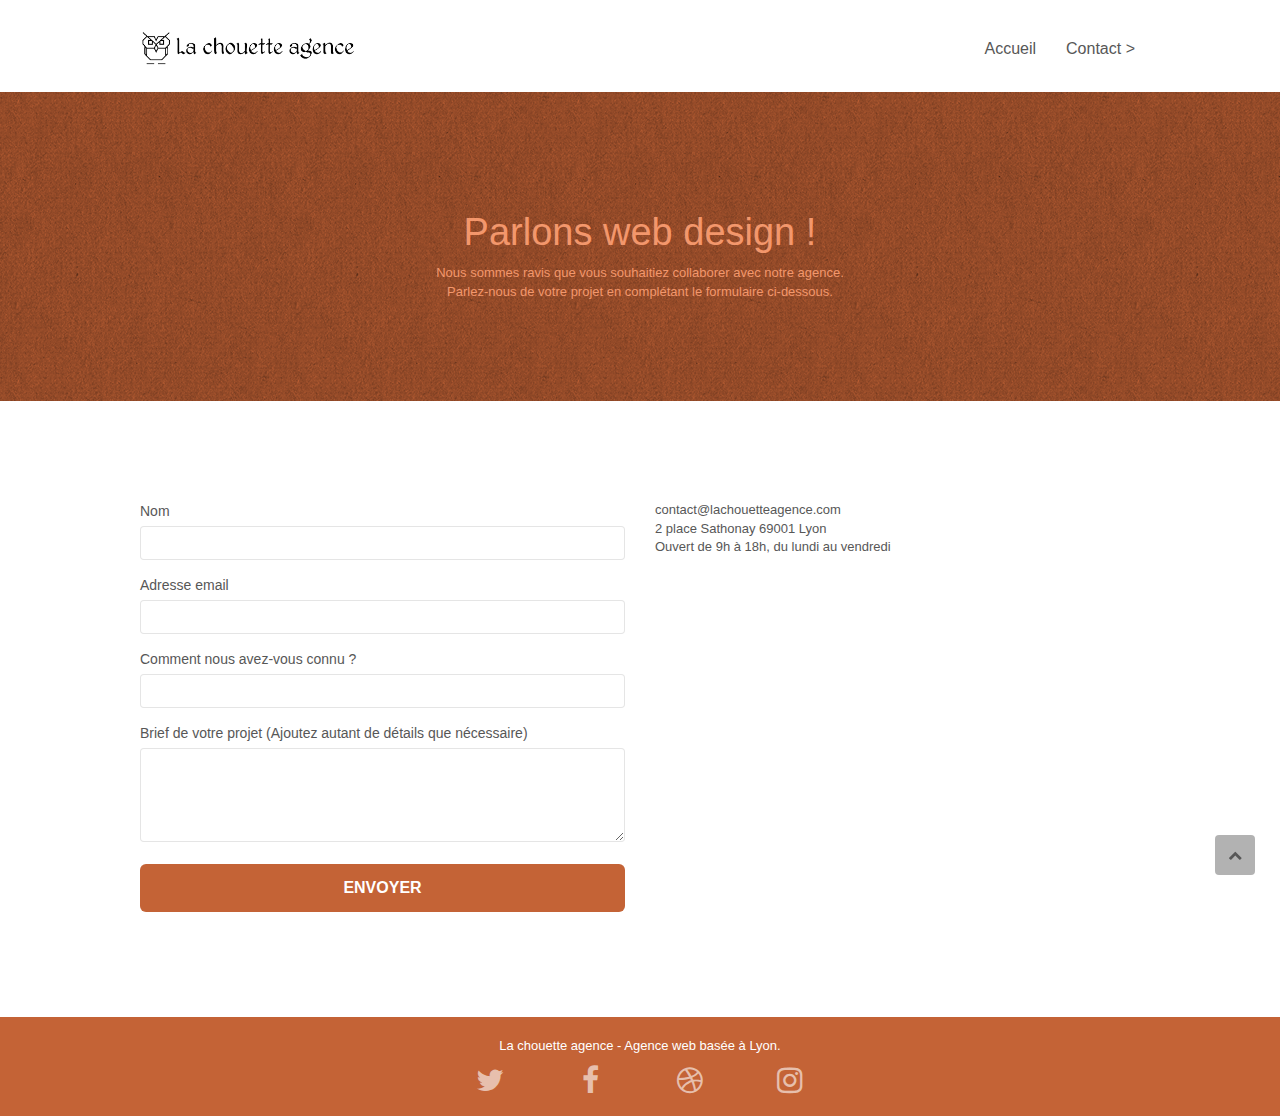
<file: Chouette/contact.html>
<!doctype html>
<html lang="fr">

<head>
	<meta charset="utf-8">
	<meta name="keywords" content="">
	<meta name="description" content="page contact agence chouette">
	<meta name="viewport" content="width=device-width, initial-scale=1.0, viewport-fit=cover">
	<link rel="shortcut icon" type="image/png" href="assets/img/favicon.jpg">

	<link rel="stylesheet" type="text/css" href="assets/css/bootstrap.css">
	<link rel="stylesheet" type="text/css" href="style.css">
	<link rel="stylesheet" type="text/css" href="assets/css/font-awesome.css">
	<link rel="stylesheet" type="text/css" href="assets/css/et-line.css">


	<script src="components/js/jquery-2.1.0.js"></script>
	<script src="components/js/bootstrap.js"></script>
	<script src="components/js/blocs.js"></script>
	<script src="components/js/jqBootstrapValidation.js"></script>
	<script src="components/js/formHandler.js"></script>
	<title>La chouette-Contact</title>


	<!-- Analytics -->

	<!-- Analytics END -->

</head>

<body>
	<!-- Principal conteneur -->
	<div class="page-container">

		<!-- bloc-0 -->
		<div class="bloc bgc-white l-bloc " id="bloc-0">
			<div class="container bloc-sm">
				<nav class="navbar row">
					<div class="navbar-header">

						<a class="navbar-brand" href="index.html">
							<img src="assets/img/la-chouette-agence.png" alt="atlanta web design logo" height="40" />
						</a>
						<button id="nav-toggle" type="button" class="ui-navbar-toggle navbar-toggle"
							data-toggle="collapse" data-target=".navbar-1">
							<span class="sr-only">Toggle navigation</span><span class="icon-bar"></span><span
								class="icon-bar"></span><span class="icon-bar"></span>
						</button>
					</div>
					<div class="collapse navbar-collapse navbar-1 special-dropdown-nav">
						<ul class="site-navigation nav navbar-nav">
							<li>
								<a href="index.html">Accueil</a>
							</li>
							<li>
								<a href="contact.html">Contact &gt;</a>
							</li>
						</ul>
					</div>
				</nav>
			</div>
		</div>
		<!-- bloc-0 END -->

		<!-- bloc-6 -->
		<div class="bloc bg-dots-bg bg-repeat bgc-atomic-tangerine d-bloc bloc-bg-texture texture-paper" id="bloc-6">
			<div class="container bloc-lg">
				<div class="row">
					<div class="col-sm-12">
						<h1 class="text-center hero-bloc-text tc-white">
							Parlons web design !
						</h1>
						<p class="text-center mg-lg tc-white tight-width-whitespace">
							Nous sommes ravis que vous souhaitiez collaborer avec notre agence.<br>
							Parlez-nous de votre projet en complétant le formulaire ci-dessous.
						</p>
					</div>
				</div>
			</div>
		</div>
		<!-- bloc-6 END -->

		<!-- bloc-7 -->
		<div class="bloc bgc-white l-bloc" id="bloc-7">
			<div class="container bloc-lg">
				<div class="row">
					<div class="col-sm-6">
						<form id="form_1" novalidate success-msg="Your message has been sent."
							fail-msg="Sorry it seems that our mail server is not responding, Sorry for the inconvenience!">
							<div class="form-group">
								<label aria-label="Nom">
									Nom
								</label>
								<input id="name" aria-label="Nom" class="form-control" required />
							</div>
							<div class="form-group">
								<label aria-label="Adresse email">
									Adresse email
								</label>
								<input aria-label="Adresse email" id="email" class="form-control" type="email"
									required />
							</div>
							<div class="form-group">
								<label aria-label="Comment nous avez-vous connu ?">
									Comment nous avez-vous connu ?
								</label>
								<input aria-label="Adresse email" class="form-control" type="email" required
									id="input_504" />
							</div>
							<div class="form-group">
								<label aria-label="Brief de votre projet (Ajoutez autant de détails que nécessaire)">
									Brief de votre projet (Ajoutez autant de détails que nécessaire)<br>
								</label><textarea id="message" aria-label="Adresse email" class="form-control" rows="4"
									cols="50" required></textarea>
							</div>
							<button class="bloc-button btn btn-lg btn-block cta-hero btn-atomic-tangerine"
								type="submit">
								Envoyer
							</button>
						</form>
					</div>
					<div class="col-sm-6">
						<p>
							contact@lachouetteagence.com<br>2 place Sathonay 69001 Lyon<br>Ouvert de 9h à 18h, du lundi
							au vendredi<br>
						</p>
					</div>
				</div>
			</div>
		</div>
		<!-- bloc-7 END -->

		<!-- ScrollToTop Button -->
		<a class="bloc-button btn btn-d scrollToTop" onclick="scrollToTarget('1')"><span
				class="fa fa-chevron-up"></span></a>
		<!-- ScrollToTop Button END-->


		<!-- Footer - bloc-8 -->
		<div class="bloc bgc-atomic-tangerine d-bloc" id="bloc-8">
			<div class="container bloc-sm">
				<div class="row">
					<div class="col-sm-12">
						<p class="text-center white">
							La chouette agence - Agence web basée à Lyon.<br>
						</p>
						<div class="row row-no-gutters social">
							<div class="col-sm-3">
								<div class="text-center">
									<a class="social" href="index.html" aria-label="twitter"><span
											class="fa fa-twitter icon-md"></span></a>
								</div>
							</div>
							<div class="col-sm-3">
								<div class="text-center">
									<a class="social" href="index.html" aria-label="facebook"><span
											class="fa fa-facebook icon-md"></span></a>
								</div>
							</div>
							<div class="col-sm-3">
								<div class="text-center">
									<a class="social" href="index.html" aria-label="dribble"><span
											class="fa fa-dribbble icon-md"></span></a>
								</div>
							</div>
							<div class="col-sm-3">
								<div class="text-center">
									<a class="social" href="index.html" aria-label="instagram"><span
											class="fa fa-instagram icon-md"></span></a>
								</div>
							</div>
						</div>
					</div>
				</div>
			</div>
		</div>
		<!-- Footer - bloc-8 END -->

	</div>
	<!-- Principal conteneur END -->


</body>

</html>
</file>
<file: Chouette/style.css>
body {
    margin: 0;
    padding: 0;
    background: #FFF;
    overflow-x: hidden;
    -webkit-font-smoothing: antialiased;
    -moz-osx-font-smoothing: grayscale;
}

a,
button {
    transition: all .3s ease-in-out;
    outline: none !important;
}

a:hover {
    text-decoration: none;
    cursor: pointer;
}

#page-loading-blocs-notifaction {
    position: fixed;
    top: 0;
    bottom: 0;
    width: 100%;
    z-index: 100000;
    background: #FFFFFF url("assets/img/pageload-spinner.gif") no-repeat center center;
}


.bloc {
    width: 100%;
    clear: both;
    background: 50% 50% no-repeat;
    padding: 0 50px;
    -webkit-background-size: cover;
    -moz-background-size: cover;
    -o-background-size: cover;
    background-size: cover;
    position: relative;
}

.bloc .container {
    padding-left: 0;
    padding-right: 0;
}

.bloc-lg {
    padding: 100px 50px;
}

.bloc-md {
    padding: 50px;
}

.bloc-sm {
    padding: 20px 50px;
}

.bg-center,
.bg-l-edge,
.bg-r-edge,
.bg-t-edge,
.bg-b-edge,
.bg-tl-edge,
.bg-bl-edge,
.bg-tr-edge,
.bg-br-edge,
.bg-repeat {
    -webkit-background-size: auto !important;
    -moz-background-size: auto !important;
    -o-background-size: auto !important;
    background-size: auto !important;
}

.bg-repeat {
    background: repeat;
}

.bg-t-edge {
    background: top no-repeat;
}

.bloc-bg-texture::before {
    content: "";
    background-size: 2px 2px;
    position: absolute;
    top: 0;
    bottom: 0;
    left: 0;
    right: 0;
}

.texture-paper::before {
    background: url("assets/img/texture-paper.png");
    background-size: 280px 280px;
}

.b-parallax {
    background-attachment: fixed;
}

.d-bloc {
    color: rgba(255, 255, 255, .7);
}

.d-bloc button:hover {
    color: rgba(255, 255, 255, .9);
}

.d-bloc .icon-round,
.d-bloc .icon-square,
.d-bloc .icon-rounded,
.d-bloc .icon-semi-rounded-a,
.d-bloc .icon-semi-rounded-b {
    border-color: rgba(255, 255, 255, .9);
}

.d-bloc .divider-h span {
    border-color: rgba(255, 255, 255, .2);
}

.d-bloc .a-btn,
.d-bloc .navbar a,
.d-bloc .navbar-brand,
.d-bloc a .icon-sm,
.d-bloc a .icon-md,
.d-bloc a .icon-lg,
.d-bloc a .icon-xl,
.d-bloc h1 a,
.d-bloc h2 a,
.d-bloc h3 a,
.d-bloc h4 a,
.d-bloc h5 a,
.d-bloc h6 a,
.d-bloc p a {
    color: rgba(255, 255, 255, .6);
}

.d-bloc .a-btn:hover,
.d-bloc .navbar a:hover,
.d-bloc .navbar-brand:hover,
.d-bloc a:hover .icon-sm,
.d-bloc a:hover .icon-md,
.d-bloc a:hover .icon-lg,
.d-bloc a:hover .icon-xl,
.d-bloc h1 a:hover,
.d-bloc h2 a:hover,
.d-bloc h3 a:hover,
.d-bloc h4 a:hover,
.d-bloc h5 a:hover,
.d-bloc h6 a:hover,
.d-bloc p a:hover {
    color: rgba(255, 255, 255, 1);
}

.d-bloc .navbar-toggle .icon-bar {
    background: rgba(255, 255, 255, 1);
}

.d-bloc .btn-wire,
.d-bloc .btn-wire:hover {
    color: rgba(255, 255, 255, 1);
    border-color: rgba(255, 255, 255, 1);
}

.d-bloc .panel {
    color: rgba(0, 0, 0, .5);
}

.d-bloc .panel button:hover {
    color: rgba(0, 0, 0, .7);
}

.d-bloc .panel icon {
    border-color: rgba(0, 0, 0, .7);
}

.d-bloc .panel .divider-h span {
    border-color: rgba(0, 0, 0, .1);
}

.d-bloc .panel .a-btn {
    color: rgba(0, 0, 0, .6);
}

.d-bloc .panel .a-btn:hover {
    color: rgba(0, 0, 0, 1);
}

.d-bloc .panel .btn-wire,
.d-bloc .panel .btn-wire:hover {
    color: rgba(0, 0, 0, .7);
    border-color: rgba(0, 0, 0, .3);
}

.d-bloc .panel,
.l-bloc {
    color: rgba(0, 0, 0, .5);
}

.d-bloc .panel button:hover,
.l-bloc button:hover {
    color: rgba(0, 0, 0, .7);
}

.l-bloc .icon-round,
.l-bloc .icon-square,
.l-bloc .icon-rounded,
.l-bloc .icon-semi-rounded-a,
.l-bloc .icon-semi-rounded-b {
    border-color: rgba(0, 0, 0, .7);
}

.d-bloc .panel .divider-h span,
.l-bloc .divider-h span {
    border-color: rgba(0, 0, 0, .1);
}

.d-bloc .panel .a-btn,
.l-bloc .a-btn,
.l-bloc .navbar a,
.l-bloc .navbar-brand,
.l-bloc a .icon-sm,
.l-bloc a .icon-md,
.l-bloc a .icon-lg,
.l-bloc a .icon-xl,
.l-bloc h1 a,
.l-bloc h2 a,
.l-bloc h3 a,
.l-bloc h4 a,
.l-bloc h5 a,
.l-bloc h6 a,
.l-bloc p a {
    color: rgba(0, 0, 0, .6);
}

.d-bloc .panel .a-btn:hover,
.l-bloc .a-btn:hover,
.l-bloc .navbar a:hover,
.l-bloc .navbar-brand:hover,
.l-bloc a:hover .icon-sm,
.l-bloc a:hover .icon-md,
.l-bloc a:hover .icon-lg,
.l-bloc a:hover .icon-xl,
.l-bloc h1 a:hover,
.l-bloc h2 a:hover,
.l-bloc h3 a:hover,
.l-bloc h4 a:hover,
.l-bloc h5 a:hover,
.l-bloc h6 a:hover,
.l-bloc p a:hover {
    color: rgba(0, 0, 0, 1);
}

.l-bloc .navbar-toggle .icon-bar {
    color: rgba(0, 0, 0, .6);
}

.d-bloc .panel .btn-wire,
.d-bloc .panel .btn-wire:hover,
.l-bloc .btn-wire,
.l-bloc .btn-wire:hover {
    color: rgba(0, 0, 0, .7);
    border-color: rgba(0, 0, 0, .3);
}

.voffset {
    margin-top: 30px;
}

.voffset-lg {
    margin-top: 80px;
}

.row-no-gutters {
    margin-right: 0;
    margin-left: 0;
}

.row.row-no-gutters>[class^="col-"],
.row.row-no-gutters>[class*=" col-"] {
    padding-right: 0;
    padding-left: 0;
}

#bloc-1-hero h1 {
    font-size: 32px;
}

.navbar {
    margin-bottom: 0;
    z-index: 1;
}

.navbar-brand {
    height: auto;
    padding: 3px 15px;
    font-size: 25px;
    font-weight: normal;
    font-weight: 600;
    line-height: 44px;
}

.navbar-brand img {
    max-height: 200px;
    margin: 0 5px 0 0;
    display: inline;
}

.navbar-brand img[src$=svg] {
    min-width: 100px;
}

.nav-center .navbar-brand img {
    margin: 0;
}

.navbar .nav {
    padding-top: 2px;
    margin-right: -16px;
    float: right;
    z-index: 1;
}

.nav>li {
    float: left;
    margin-top: 4px;
    font-size: 16px;
}

.navbar-nav .open .dropdown-menu>li>a {
    text-align: inherit;
}

.nav>li a:hover,
.nav>li a:focus {
    background: transparent;
}

.navbar-toggle {
    margin: 10px 10px 0 0;
    border: 0px;
}

.navbar-toggle:hover {
    background: transparent !important;
}

.navbar-toggle .icon-bar {
    background-color: rgba(0, 0, 0, .5);
    width: 26px;
}

.nav-invert .navbar .nav {
    float: left;
}

.nav-invert .navbar-header,
.nav-invert .navbar-brand {
    float: right;
    position: relative;
    z-index: 2;
}

@media (min-width: 768px) {
    .site-navigation {
        position: absolute;
        top: 50%;
        right: 20px;
        transform: translate(0, -50%);
        -webkit-transform: translateY(-50%);
    }

    .nav>li .dropdown-menu a,
    .nav>li .dropdown-menu a:hover {
        color: #484848;
    }

    .nav-invert .site-navigation {
        left: 0;
        right: 0;
    }

    .nav-center {
        text-align: center;
    }

    .nav-center .navbar-header {
        width: 100%;
    }

    .nav-center .navbar-header,
    .nav-center .navbar-brand,
    .nav-center .nav>li {
        float: none;
        display: inline-block;
    }

    .nav-center .site-navigation {
        position: relative;
        width: 100%;
        right: 0;
        margin-right: 0px;
        margin-top: 20px;
    }

    .nav-center.mini-nav .navbar-toggle {
        float: none;
        margin: 10px auto 0;
    }
}

.nav>li>.dropdown a {
    background: none !important;
    display: block;
    padding: 14px 15px;
}

nav .caret {
    margin: 0 5px;
}

.dropdown-menu .dropdown-menu {
    top: -8px;
    left: 100%;
}

.dropdown-menu .dropmenu-flow-right {
    top: 100%;
    left: 0;
    margin-left: -1px;
    border-top-left-radius: 0;
    border-top-right-radius: 0;
}

.dropdown-menu .dropdown span {
    border: 4px solid black;
    border-top-color: transparent;
    border-right-color: transparent;
    border-bottom-color: transparent;
    margin: 6px -5px 0 0 !important;
    float: right;
}

.mg-md {
    margin-top: 10px;
    margin-bottom: 20px;
}

.mg-lg {
    margin-top: 10px;
    margin-bottom: 40px;
}

.btn {
    margin: 0 5px 5px 0;
}

.btn.pull-right {
    margin: 0 0 5px 5px;
}

.btn-d,
.btn-d:hover,
.btn-d:focus {
    color: #FFF;
    background: rgba(0, 0, 0, .3);
}

button {
    outline: none !important;
}

.btn-rd {
    border-radius: 40px;
}

.btn-clean {
    border: 1px solid rgba(0, 0, 0, .08);
    border-bottom-color: rgba(0, 0, 0, .1);
    text-shadow: 0 1px 0 rgba(0, 0, 1, .1);
    box-shadow: 0 1px 3px rgba(0, 0, 1, .25), inset 0 1px 0 0 rgba(255, 255, 255, .15);
}

.icon-md {
    font-size: 30px !important;
}

.icon-lg {
    font-size: 60px !important;
}

.sm-shadow {
    text-shadow: 0 1px 2px rgba(0, 0, 0, .3);
}

.panel-sq,
.panel-sq .panel-heading,
.panel-sq .panel-footer {
    border-radius: 0;
}

.panel-rd {
    border-radius: 30px;
}

.panel-rd .panel-heading {
    border-radius: 29px 29px 0 0;
}

.panel-rd .panel-footer {
    border-radius: 0 0 29px 29px;
}

.form-control {
    border-color: rgba(0, 0, 0, .1);
    box-shadow: none;
}

.scrollToTop {
    width: 40px;
    height: 40px;
    position: fixed;
    bottom: 20px;
    right: 20px;
    z-index: 500;
    transition: all .3s ease-in-out;
}

.scrollToTop span {
    margin-top: 6px;
}

.showScrollTop {
    font-size: 14px;
    opacity: 1;
}

a[data-lightbox] {
    position: relative;
    display: block;
    text-align: center;
}

a[data-lightbox]:hover::before {
    content: "+";
    font-family: "HelveticaNeue-Light", "Helvetica Neue Light", "Helvetica Neue", Helvetica, Arial;
    font-size: 32px;
    width: 50px;
    height: 50px;
    margin-left: -25px;
    border-radius: 50%;
    background: rgba(0, 0, 0, .6);
    color: #FFF;
    font-weight: 100;
    z-index: 1;
    position: absolute;
    top: 50%;
    transform: translateY(-50%);
    -webkit-transform: translateY(-50%);
}

a[data-lightbox]:hover img {
    opacity: 0.6;
    -webkit-animation-fill-mode: none;
    animation-fill-mode: none;
}

#lightbox-modal {
    display: flex;
    align-items: center;
}

#lightbox-modal .modal-dialog {
    width: 90%;
    max-width: 900px;
    margin: 0 auto 0;
}

#lightbox-modal .modal-dialog img {
    max-height: 90vh;
    margin: 0 auto;
}

.lightbox-caption {
    padding: 20px;
    color: #FFF;
    background: rgba(0, 0, 0, .5);
    position: absolute;
    left: 15px;
    right: 15px;
    bottom: 5px;
}

.close-lightbox {
    color: #FFF;
    font-size: 30px;
    position: absolute;
    top: 20px;
    right: 20px;
    z-index: 20;
    background: rgba(0, 0, 0, .5);
    border: none;
    line-height: 30px;
    padding: 0 9px 5px;
    opacity: 0.3;
}

.close-lightbox:hover,
.next-lightbox:hover,
.prev-lightbox:hover {
    opacity: 1.0;
    color: #FFF;
}

.next-lightbox,
.prev-lightbox {
    font-size: 20px;
    color: rgba(255, 255, 255, .9);
    background: rgba(0, 0, 0, .5);
    transition: all .2s ease-in-out;
    position: absolute;
    top: 45%;
    z-index: 1;
    opacity: 0.4;
}

.next-lightbox {
    padding: 6px 8px 1px 13px;
    right: 25px;
}

.prev-lightbox {
    padding: 6px 13px 1px 10px;
    left: 25px;
}

.snapshot-lb .modal-body {
    padding-bottom: 45px;
}

.snapshot-lb .lightbox-caption {
    padding: 0;
    color: rgba(0, 0, 0, .5);
    background: none;
}

h1,
h2,
h3,
h4,
h5,
h6,
p,
label,
.btn,
a {
    font-family: "helvetica";
    font-weight: 400;
    color: #575757 !important;
}

.container {
    max-width: 1000px;
}

.hero-bloc-text {
    font-size: 38px;
}

.hero-bloc-text-sub {
    font-size: 36px;
}

.statement-bloc-text {
    line-height: 26px;
    font-style: italic;
    font-size: 20px;
    text-align: center;
    font-weight: lighter;
    max-width: 520px;
    margin: auto auto auto auto;
}

p {
    font-size: 13px;
}

.tight-width-whitespace {
    max-width: 600px;
    margin: auto auto auto auto;
}

.h1 {
    font-size: 20px;
    font-family: "Open Sans";
}

.cta-hero {
    margin-top: 22px;
    color: #FFFFFF !important;
    text-transform: uppercase;
    padding: 12px 28px 12px 28px;
    font-size: 16px;
    font-weight: 700;
}

.social {
    max-width: 400px;
    margin: auto auto auto auto;
}

h2 {
    font-size: 22px;
    line-height: 1.4em;
}

h3 {
    font-size: 15px;
    text-transform: uppercase;
    font-weight: 700;
    color: #333333 !important;
}

.med-width-whitespace {
    max-width: 800px;
    margin: auto auto auto auto;
    box-shadow: 0px 0px 0px #000000;
}

h1 {
    color: #333333 !important;
}

h4 {
    color: #333333 !important;
}

.icons {
    margin-bottom: 14px;
    margin-top: 24px;
}

.white {
    color: #FFFFFF !important;
}

.portfolio-thumb {
    margin-bottom: 24px;
}

.portfolio-row {
    margin-bottom: 44px;
    margin-top: 50px;
}

.avatar {
    box-shadow: 0px 4px 9px rgba(0, 0, 0, 0.3);
}

.black-background {
    background-color: rgba(38, 35, 27, 0.761);
    padding: 40px 40px 40px 40px;
}

.bold-link {
    font-weight: 900;
    text-decoration: underline !important;
}

.bgc-white {
    background-color: #FFFFFF;
}

.bgc-dark-slate-blue {
    background-color: #364577;
}

.bgc-atomic-tangerine {
    background-color: #c46336;
}

.tc-white {
    color: #F3976C !important;
}

.btn-atomic-tangerine {
    background: #c46336;
    color: #FFFFFF !important;
}

.btn-atomic-tangerine:hover {
    background: #b7592d !important;
    color: #FFFFFF !important;
}

.ltc-white {
    color: #FFFFFF !important;
}

.ltc-white:hover {
    color: #cccccc !important;
}

.ltc-atomic-tangerine {
    color: #F3976C !important;
}

.ltc-atomic-tangerine:hover {
    color: #c27956 !important;
}

.icon-dark-slate-blue {
    color: #364577 !important;
    border-color: #364577 !important;
}

.bg-dots-bg {
    background-image: url("assets/img/dots-bg.png");
}

.bg-lines-h2-bg {
    background-image: url("assets/img/lines-h2-bg.png");
}

.bg-banniere {
    background-image: url("assets/img/la-chouette-agence-banniere.jpg");
}

.bg-presentation {
    background-image: url("assets/img/image-de-presentation.bmp");
}

@media (max-width: 1024px) {
    .bloc {
        padding-left: 20px;
        padding-right: 20px;
    }

    .bloc.full-width-bloc,
    .bloc-tile-2.full-width-bloc .container,
    .bloc-tile-3.full-width-bloc .container,
    .bloc-tile-4.full-width-bloc .container {
        padding-left: 0;
        padding-right: 0;
    }
}

@media (max-width: 992px) and (min-width: 768px) {
    .navbar .nav {
        max-width: 80%
    }

    .nav-center.navbar .nav {
        max-width: 100%
    }
}

@media only screen and (min-device-width: 768px) and (max-device-width: 1024px) and (orientation: landscape) {
    .b-parallax {
        background-attachment: scroll;
    }
}

@media only screen and (min-device-width: 1024px) and (max-device-width: 1366px) and (-webkit-min-device-pixel-ratio: 1.5) {
    .b-parallax {
        background-attachment: scroll;
    }
}

@media (max-width: 991px) {
    .container {
        width: 100%;
    }

    .b-parallax {
        background-attachment: scroll;
    }

    .page-container,
    #hero-bloc {
        overflow-x: hidden;
        position: relative;
    }

    .bloc {
        padding-left: constant(safe-area-inset-left);
        padding-right: constant(safe-area-inset-right);
    }

    .bloc-group,
    .bloc-group .bloc {
        display: block;
        width: 100%;
    }

    .bloc-fill-screen .fill-bloc-top-edge,
    .bloc-fill-screen .fill-bloc-bottom-edge {
        padding: 0 20px;
        padding-left: constant(safe-area-inset-left);
        padding-right: constant(safe-area-inset-right);
    }
}

@media (max-width: 767px) {
    .page-container {
        overflow-x: hidden;
        position: relative;
    }

    h1,
    h2,
    h3,
    h4,
    h5,
    h6,
    p,
    #disqus_thread {
        padding-left: 10px !important;
        padding-right: 10px !important;
    }

    .b-parallax {
        background-attachment: scroll;
    }

    .navbar .nav {
        padding-top: 0;
        border-top: 1px solid rgba(0, 0, 0, .2);
        float: none !important;
    }

    .navbar.row {
        margin-left: 0;
        margin-right: 0;
    }

    .site-navigation {
        position: inherit;
        transform: none;
        -webkit-transform: none;
        -ms-transform: none;
    }

    .nav>li {
        margin-top: 0;
        border-bottom: 1px solid rgba(0, 0, 0, .1);
        background: rgba(0, 0, 0, .05);
        text-align: left;
        padding-left: 15px;
        width: 100%;
    }

    .nav>li:hover {
        background: rgba(0, 0, 0, .08);
    }

    .dropdown .dropdown a .caret {
        float: none;
        margin: 5px 0 0 10px !important;
        border: 4px solid black;
        border-bottom-color: transparent;
        border-right-color: transparent;
        border-left-color: transparent;
    }

    #hero-bloc .navbar .nav {
        background: rgba(0, 0, 0, .8);
    }

    #hero-bloc .navbar .nav a {
        color: rgba(255, 255, 255, .6);
    }

    .hero {
        padding: 50px 0;
    }

    .hero-nav {
        left: -1px;
        right: -1px;
    }

    .navbar-collapse {
        padding: 0;
        overflow-x: hidden;
        -webkit-box-shadow: none;
        box-shadow: none;
    }

    .navbar-brand img {
        max-height: 40px;
        width: auto;
    }

    .nav-invert .navbar-header {
        float: none;
        width: 100%;
    }

    .nav-invert .navbar-toggle {
        float: left;
        margin-left: 10px;
    }

    .bloc {
        padding-left: 0;
        padding-right: 0;
    }

    .bloc-xxl,
    .bloc-xl,
    .bloc-lg {
        padding: 40px 0;
    }

    .bloc-sm,
    .bloc-md {
        padding-left: 0;
        padding-right: 0;
    }

    .bloc-tile-2 .container,
    .bloc-tile-3 .container,
    .bloc-tile-4 .container,
    .bloc-fill-screen .fill-bloc-top-edge,
    .bloc-fill-screen .fill-bloc-bottom-edge {
        padding-left: 0;
        padding-right: 0;
    }

    .a-block {
        padding: 0 10px;
    }

    .btn-dwn {
        display: none;
    }

    .voffset {
        margin-top: 5px;
    }

    .voffset-md {
        margin-top: 20px;
    }

    .voffset-lg {
        margin-top: 30px;
    }

    form {
        padding: 5px;
    }

    .close-lightbox {
        display: inline-block;
    }

    .blocsapp-device-iphone5 {
        background-size: 216px 425px;
        padding-top: 60px;
        width: 216px;
        height: 425px;
    }

    .blocsapp-device-iphone5 img {
        width: 180px;
        height: 320px;
    }
}

@media (max-width: 400px) {
    .bloc {
        padding-left: 0;
        padding-right: 0;
    }
}

@media (max-width: 767px) {
    .bloc-mob-center-text {
        text-align: center;
    }
}
</file>
<file: Chouette/assets/css/et-line.css>
@font-face {
    font-family: et-line;
    src: url(../fonts/et-line.eot);
    src: url(../fonts/et-line.eot?#iefix) format('embedded-opentype'), url(../fonts/et-line.woff) format('woff'), url(../fonts/et-line.ttf) format('truetype'), url(../fonts/et-line.svg#et-line) format('svg');
    font-weight: 400;
    font-style: normal
}

.et-icon-adjustments,
.et-icon-alarmclock,
.et-icon-anchor,
.et-icon-aperture,
.et-icon-attachment,
.et-icon-bargraph,
.et-icon-basket,
.et-icon-beaker,
.et-icon-bike,
.et-icon-book-open,
.et-icon-briefcase,
.et-icon-browser,
.et-icon-calendar,
.et-icon-camera,
.et-icon-caution,
.et-icon-chat,
.et-icon-circle-compass,
.et-icon-clipboard,
.et-icon-clock,
.et-icon-cloud,
.et-icon-compass,
.et-icon-desktop,
.et-icon-dial,
.et-icon-document,
.et-icon-documents,
.et-icon-download,
.et-icon-dribbble,
.et-icon-edit,
.et-icon-envelope,
.et-icon-expand,
.et-icon-facebook,
.et-icon-flag,
.et-icon-focus,
.et-icon-gears,
.et-icon-genius,
.et-icon-gift,
.et-icon-global,
.et-icon-globe,
.et-icon-googleplus,
.et-icon-grid,
.et-icon-happy,
.et-icon-hazardous,
.et-icon-heart,
.et-icon-hotairballoon,
.et-icon-hourglass,
.et-icon-key,
.et-icon-laptop,
.et-icon-layers,
.et-icon-lifesaver,
.et-icon-lightbulb,
.et-icon-linegraph,
.et-icon-linkedin,
.et-icon-lock,
.et-icon-magnifying-glass,
.et-icon-map,
.et-icon-map-pin,
.et-icon-megaphone,
.et-icon-mic,
.et-icon-mobile,
.et-icon-newspaper,
.et-icon-notebook,
.et-icon-paintbrush,
.et-icon-paperclip,
.et-icon-pencil,
.et-icon-phone,
.et-icon-picture,
.et-icon-pictures,
.et-icon-piechart,
.et-icon-presentation,
.et-icon-pricetags,
.et-icon-printer,
.et-icon-profile-female,
.et-icon-profile-male,
.et-icon-puzzle,
.et-icon-quote,
.et-icon-recycle,
.et-icon-refresh,
.et-icon-ribbon,
.et-icon-rss,
.et-icon-sad,
.et-icon-scissors,
.et-icon-scope,
.et-icon-search,
.et-icon-shield,
.et-icon-speedometer,
.et-icon-strategy,
.et-icon-streetsign,
.et-icon-tablet,
.et-icon-target,
.et-icon-telescope,
.et-icon-toolbox,
.et-icon-tools,
.et-icon-tools-2,
.et-icon-trophy,
.et-icon-tumblr,
.et-icon-twitter,
.et-icon-upload,
.et-icon-video,
.et-icon-wallet,
.et-icon-wine {
    font-family: et-line;
    speak: none;
    font-style: normal;
    font-weight: 400;
    font-variant: normal;
    text-transform: none;
    line-height: 1;
    -webkit-font-smoothing: antialiased;
    -moz-osx-font-smoothing: grayscale;
    display: inline-block
}

.et-icon-mobile:before {
    content: "\e000"
}

.et-icon-laptop:before {
    content: "\e001"
}

.et-icon-desktop:before {
    content: "\e002"
}

.et-icon-tablet:before {
    content: "\e003"
}

.et-icon-phone:before {
    content: "\e004"
}

.et-icon-document:before {
    content: "\e005"
}

.et-icon-documents:before {
    content: "\e006"
}

.et-icon-search:before {
    content: "\e007"
}

.et-icon-clipboard:before {
    content: "\e008"
}

.et-icon-newspaper:before {
    content: "\e009"
}

.et-icon-notebook:before {
    content: "\e00a"
}

.et-icon-book-open:before {
    content: "\e00b"
}

.et-icon-browser:before {
    content: "\e00c"
}

.et-icon-calendar:before {
    content: "\e00d"
}

.et-icon-presentation:before {
    content: "\e00e"
}

.et-icon-picture:before {
    content: "\e00f"
}

.et-icon-pictures:before {
    content: "\e010"
}

.et-icon-video:before {
    content: "\e011"
}

.et-icon-camera:before {
    content: "\e012"
}

.et-icon-printer:before {
    content: "\e013"
}

.et-icon-toolbox:before {
    content: "\e014"
}

.et-icon-briefcase:before {
    content: "\e015"
}

.et-icon-wallet:before {
    content: "\e016"
}

.et-icon-gift:before {
    content: "\e017"
}

.et-icon-bargraph:before {
    content: "\e018"
}

.et-icon-grid:before {
    content: "\e019"
}

.et-icon-expand:before {
    content: "\e01a"
}

.et-icon-focus:before {
    content: "\e01b"
}

.et-icon-edit:before {
    content: "\e01c"
}

.et-icon-adjustments:before {
    content: "\e01d"
}

.et-icon-ribbon:before {
    content: "\e01e"
}

.et-icon-hourglass:before {
    content: "\e01f"
}

.et-icon-lock:before {
    content: "\e020"
}

.et-icon-megaphone:before {
    content: "\e021"
}

.et-icon-shield:before {
    content: "\e022"
}

.et-icon-trophy:before {
    content: "\e023"
}

.et-icon-flag:before {
    content: "\e024"
}

.et-icon-map:before {
    content: "\e025"
}

.et-icon-puzzle:before {
    content: "\e026"
}

.et-icon-basket:before {
    content: "\e027"
}

.et-icon-envelope:before {
    content: "\e028"
}

.et-icon-streetsign:before {
    content: "\e029"
}

.et-icon-telescope:before {
    content: "\e02a"
}

.et-icon-gears:before {
    content: "\e02b"
}

.et-icon-key:before {
    content: "\e02c"
}

.et-icon-paperclip:before {
    content: "\e02d"
}

.et-icon-attachment:before {
    content: "\e02e"
}

.et-icon-pricetags:before {
    content: "\e02f"
}

.et-icon-lightbulb:before {
    content: "\e030"
}

.et-icon-layers:before {
    content: "\e031"
}

.et-icon-pencil:before {
    content: "\e032"
}

.et-icon-tools:before {
    content: "\e033"
}

.et-icon-tools-2:before {
    content: "\e034"
}

.et-icon-scissors:before {
    content: "\e035"
}

.et-icon-paintbrush:before {
    content: "\e036"
}

.et-icon-magnifying-glass:before {
    content: "\e037"
}

.et-icon-circle-compass:before {
    content: "\e038"
}

.et-icon-linegraph:before {
    content: "\e039"
}

.et-icon-mic:before {
    content: "\e03a"
}

.et-icon-strategy:before {
    content: "\e03b"
}

.et-icon-beaker:before {
    content: "\e03c"
}

.et-icon-caution:before {
    content: "\e03d"
}

.et-icon-recycle:before {
    content: "\e03e"
}

.et-icon-anchor:before {
    content: "\e03f"
}

.et-icon-profile-male:before {
    content: "\e040"
}

.et-icon-profile-female:before {
    content: "\e041"
}

.et-icon-bike:before {
    content: "\e042"
}

.et-icon-wine:before {
    content: "\e043"
}

.et-icon-hotairballoon:before {
    content: "\e044"
}

.et-icon-globe:before {
    content: "\e045"
}

.et-icon-genius:before {
    content: "\e046"
}

.et-icon-map-pin:before {
    content: "\e047"
}

.et-icon-dial:before {
    content: "\e048"
}

.et-icon-chat:before {
    content: "\e049"
}

.et-icon-heart:before {
    content: "\e04a"
}

.et-icon-cloud:before {
    content: "\e04b"
}

.et-icon-upload:before {
    content: "\e04c"
}

.et-icon-download:before {
    content: "\e04d"
}

.et-icon-target:before {
    content: "\e04e"
}

.et-icon-hazardous:before {
    content: "\e04f"
}

.et-icon-piechart:before {
    content: "\e050"
}

.et-icon-speedometer:before {
    content: "\e051"
}

.et-icon-global:before {
    content: "\e052"
}

.et-icon-compass:before {
    content: "\e053"
}

.et-icon-lifesaver:before {
    content: "\e054"
}

.et-icon-clock:before {
    content: "\e055"
}

.et-icon-aperture:before {
    content: "\e056"
}

.et-icon-quote:before {
    content: "\e057"
}

.et-icon-scope:before {
    content: "\e058"
}

.et-icon-alarmclock:before {
    content: "\e059"
}

.et-icon-refresh:before {
    content: "\e05a"
}

.et-icon-happy:before {
    content: "\e05b"
}

.et-icon-sad:before {
    content: "\e05c"
}

.et-icon-facebook:before {
    content: "\e05d"
}

.et-icon-twitter:before {
    content: "\e05e"
}

.et-icon-googleplus:before {
    content: "\e05f"
}

.et-icon-rss:before {
    content: "\e060"
}

.et-icon-tumblr:before {
    content: "\e061"
}

.et-icon-linkedin:before {
    content: "\e062"
}

.et-icon-dribbble:before {
    content: "\e063"
}
</file>
